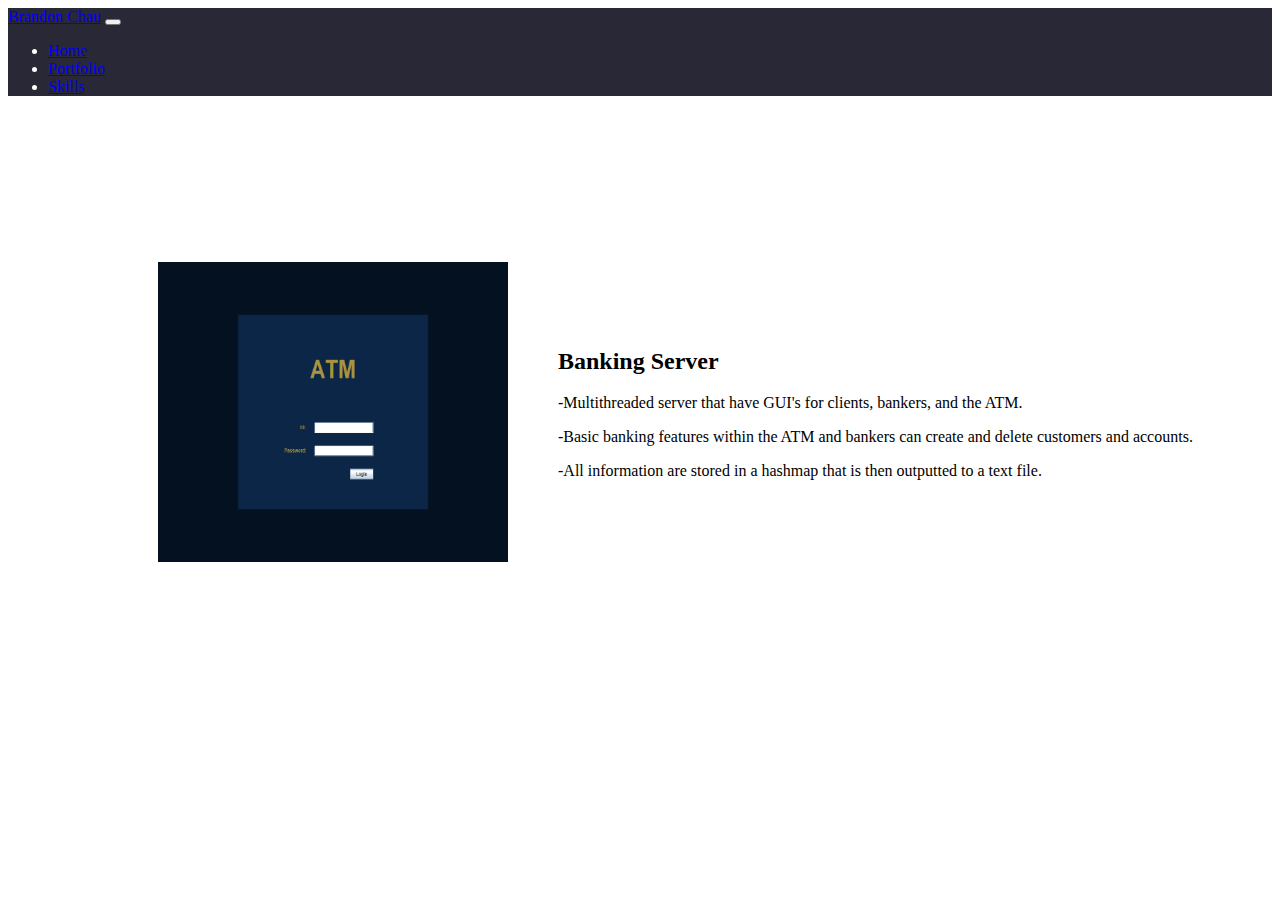
<file: portfolio.html>
<!DOCTYPE html>
<html lang="en">
  <head>
    <meta charset="UTF-8" />
    <meta name="viewport" content="width=device-width, initial-scale=1.0" />
    <title>Brandon Chau | Portfolio</title>
    <link rel="stylesheet" href="styles.css" />
    <!-- Add your custom CSS file here for styling -->
    <link
      href="https://cdn.jsdelivr.net/npm/bootstrap@5.3.0-alpha3/dist/css/bootstrap.min.css"
      rel="stylesheet"
      integrity="sha384-KK94CHFLLe+nY2dmCWGMq91rCGa5gtU4mk92HdvYe+M/SXH301p5ILy+dN9+nJOZ"
      crossorigin="anonymous"
    />
  </head>
  <body class="bg-dark text-white">
    <header>
      <nav class="navbar navbar-expand-lg navbar-dark bg-gray">
        <div class="container-fluid">
          <a class="navbar-brand" href="#">Brandon Chau</a>
          <button
            class="navbar-toggler"
            type="button"
            data-bs-toggle="collapse"
            data-bs-target="#navbarNav"
            aria-controls="navbarNav"
            aria-expanded="false"
            aria-label="Toggle navigation"
          >
            <span class="navbar-toggler-icon"></span>
          </button>
          <div class="collapse navbar-collapse" id="navbarNav">
            <ul class="navbar-nav">
              <li class="nav-item">
                <a
                  class="nav-link active text-white"
                  aria-current="page"
                  href="index.html"
                  >Home</a
                >
              </li>
              <li class="nav-item">
                <a class="nav-link" href="portfolio.html">Portfolio</a>
              </li>
              <li class="nav-item">
                <a class="nav-link" href="skills.html">Skills</a>
              </li>
            </ul>
          </div>
        </div>
      </nav>
    </header>

    <main>
      <div class="projects">
        <div class="project">
          <img class="project-image" src="images/bank.png" alt="Banking Server">
          <div class="info">
            <h2>Banking Server</h2>
            <p>-Multithreaded server that have GUI's for clients, bankers, and the ATM.</p>
            <p>-Basic banking features within the ATM and bankers can create and delete customers and accounts.</p>
            <p>-All information are stored in a hashmap that is then outputted to a text file.</p>
          </div>
        </div>
      </div>
    </main>
    

    <footer>
      <!-- Footer section -->
      <p></p>
    </footer>
  </body>
</html>
</file>
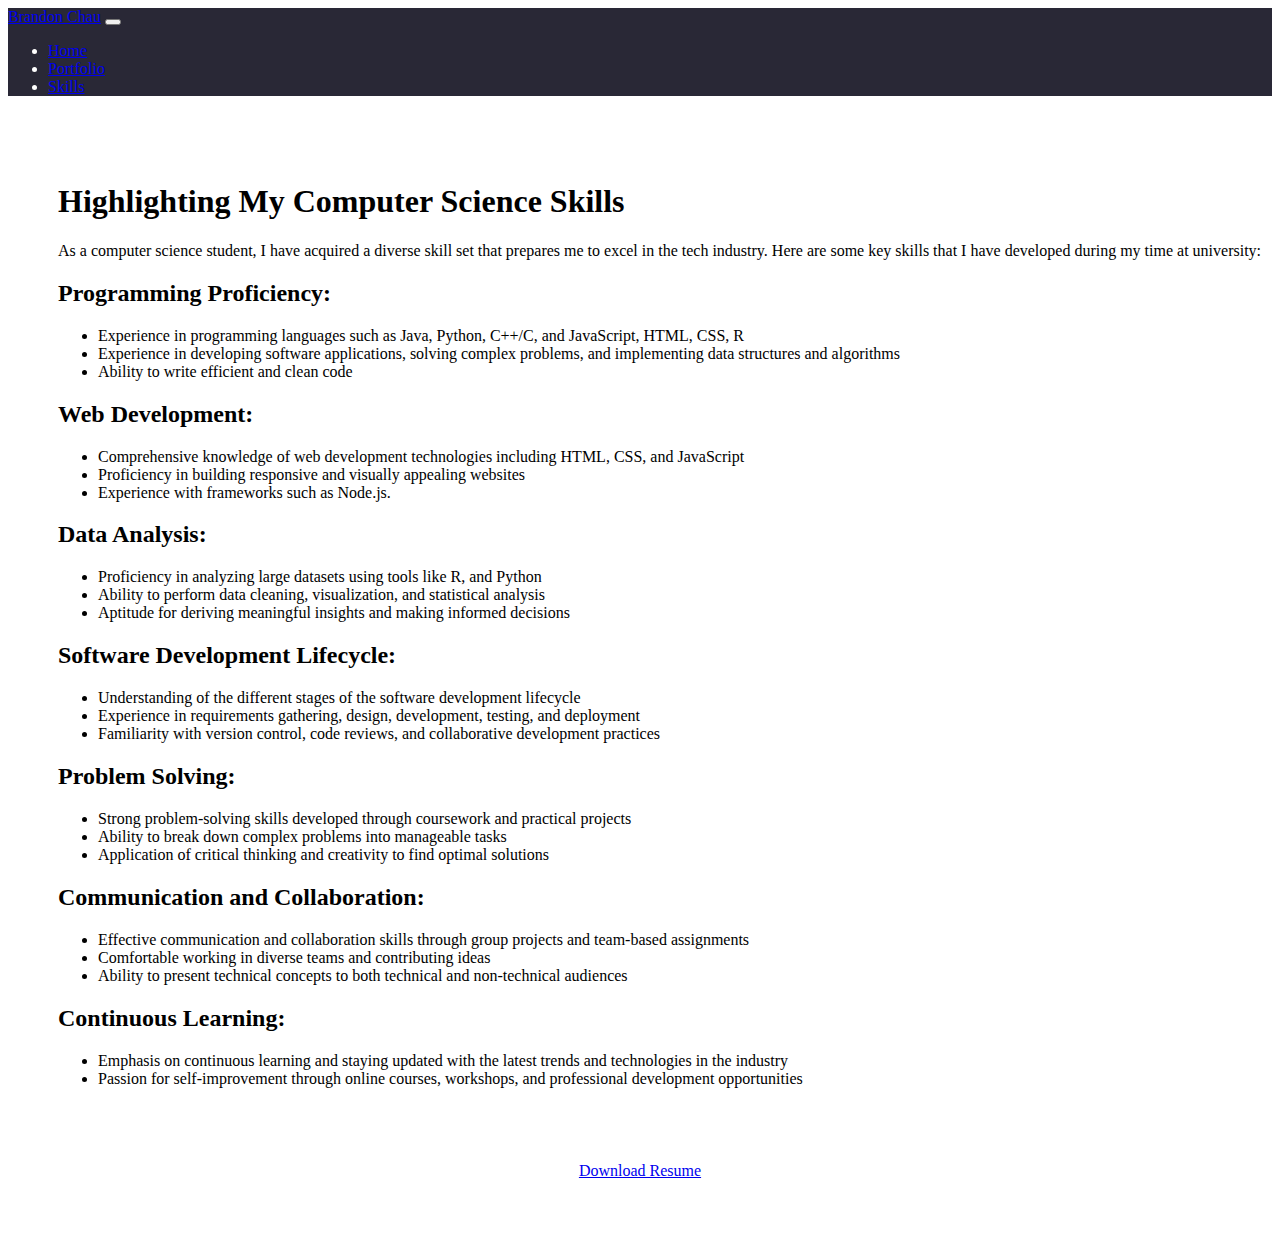
<file: skills.html>
<!DOCTYPE html>
<html lang="en">
  <head>
    <meta charset="UTF-8" />
    <meta name="viewport" content="width=device-width, initial-scale=1.0" />
    <title>Brandon Chau | Skills</title>
    <link rel="stylesheet" href="styles.css" />
    <!-- Add your custom CSS file here for styling -->
    <link
      href="https://cdn.jsdelivr.net/npm/bootstrap@5.3.0-alpha3/dist/css/bootstrap.min.css"
      rel="stylesheet"
      integrity="sha384-KK94CHFLLe+nY2dmCWGMq91rCGa5gtU4mk92HdvYe+M/SXH301p5ILy+dN9+nJOZ"
      crossorigin="anonymous"
    />
  </head>

  <body class="bg-dark text-white">
    <header>
      <nav class="navbar navbar-expand-lg navbar-dark bg-gray">
        <div class="container-fluid">
          <a class="navbar-brand" href="#">Brandon Chau</a>
          <button
            class="navbar-toggler"
            type="button"
            data-bs-toggle="collapse"
            data-bs-target="#navbarNav"
            aria-controls="navbarNav"
            aria-expanded="false"
            aria-label="Toggle navigation"
          >
            <span class="navbar-toggler-icon"></span>
          </button>
          <div class="collapse navbar-collapse" id="navbarNav">
            <ul class="navbar-nav">
              <li class="nav-item">
                <a
                  class="nav-link active text-white"
                  aria-current="page"
                  href="index.html"
                  >Home</a
                >
              </li>
              <li class="nav-item">
                <a class="nav-link" href="portfolio.html">Portfolio</a>
              </li>
              <li class="nav-item">
                <a class="nav-link" href="skills.html">Skills</a>
              </li>
            </ul>
          </div>
        </div>
      </nav>
    </header>
    <main>
      <div class="skill-info">
        <h1>Highlighting My Computer Science Skills</h1>
        <p>
          As a computer science student, I have acquired a diverse skill set
          that prepares me to excel in the tech industry. Here are some key
          skills that I have developed during my time at university:
        </p>
        <h2>Programming Proficiency:</h2>
        <ul>
          <li>
            Experience in programming languages such as Java, Python, C++/C, and
            JavaScript, HTML, CSS, R
          </li>
          <li>
            Experience in developing software applications, solving complex
            problems, and implementing data structures and algorithms
          </li>
          <li>Ability to write efficient and clean code</li>
        </ul>
        <h2>Web Development:</h2>
        <ul>
          <li>
            Comprehensive knowledge of web development technologies including
            HTML, CSS, and JavaScript
          </li>
          <li>
            Proficiency in building responsive and visually appealing websites
          </li>
          <li>Experience with frameworks such as Node.js.</li>
        </ul>
        <h2>Data Analysis:</h2>
        <ul>
          <li>
            Proficiency in analyzing large datasets using tools like R, and
            Python
          </li>
          <li>
            Ability to perform data cleaning, visualization, and statistical
            analysis
          </li>
          <li>
            Aptitude for deriving meaningful insights and making informed
            decisions
          </li>
        </ul>
        <h2>Software Development Lifecycle:</h2>
        <ul>
          <li>
            Understanding of the different stages of the software development
            lifecycle
          </li>
          <li>
            Experience in requirements gathering, design, development, testing,
            and deployment
          </li>
          <li>
            Familiarity with version control, code reviews, and collaborative
            development practices
          </li>
        </ul>
        <h2>Problem Solving:</h2>
        <ul>
          <li>
            Strong problem-solving skills developed through coursework and
            practical projects
          </li>
          <li>Ability to break down complex problems into manageable tasks</li>
          <li>
            Application of critical thinking and creativity to find optimal
            solutions
          </li>
        </ul>
        <h2>Communication and Collaboration:</h2>
        <ul>
          <li>
            Effective communication and collaboration skills through group
            projects and team-based assignments
          </li>
          <li>Comfortable working in diverse teams and contributing ideas</li>
          <li>
            Ability to present technical concepts to both technical and
            non-technical audiences
          </li>
        </ul>
        <h2>Continuous Learning:</h2>
        <ul>
          <li>
            Emphasis on continuous learning and staying updated with the latest
            trends and technologies in the industry
          </li>
          <li>
            Passion for self-improvement through online courses, workshops, and
            professional development opportunities
          </li>
        </ul>
      </div>
      <div class="center">
      <a href="/Brandon_Chau_Resume.pdf" class="btn btn-primary" target="_blank">
        Download Resume
      </a>
    </div>
    </main>

    <footer>
      <!-- Footer section -->
      <p></p>
    </footer>
  </body>
</html>
</file>
<file: styles.css>
nav{
    background-color: #292836;
    color: white;
}
#about{
    text-align: center;
}
.circle{
    width: 500px;
    height: 500px;
    border-radius: 250px;
    float: center;
    margin: 0 auto;
}
.profile_picture{
    display:flex;
    justify-content: center;
    margin-top: 25px;
    margin-bottom: 25px;
    padding-top: 20px;
}

.container{
    display:flex;
    flex-direction:column;
    max-width: 500px;
    align-items: center;
}

.circle-icons{
    width: 100px;
    height: 100px;
    border-radius: 50px;
    float: center;
    margin: 0 auto;
}

.icons{
    width: 200px;
    height: 100px;
    float: center;
    margin: 0 auto;
}

.center{
    display: flex;
    justify-content: center;
    align-items: center;
    height: 15vh;
}

.contact-icon {
    margin-right: 50px;
  }
  
  .contact-icon:last-of-type {
    margin-right: 0;
  }

.project-image{
    width: 350px;
    height: 300px;
}
  
.projects{
    padding-top: 150px;
    padding-left: 150px;

}

.project{
    display: flex;
    align-items: center;
}
  
.info{
    padding-left: 50px;
}

.skill-info{
    padding-top: 50px;
    padding-left: 50px;
}
</file>
